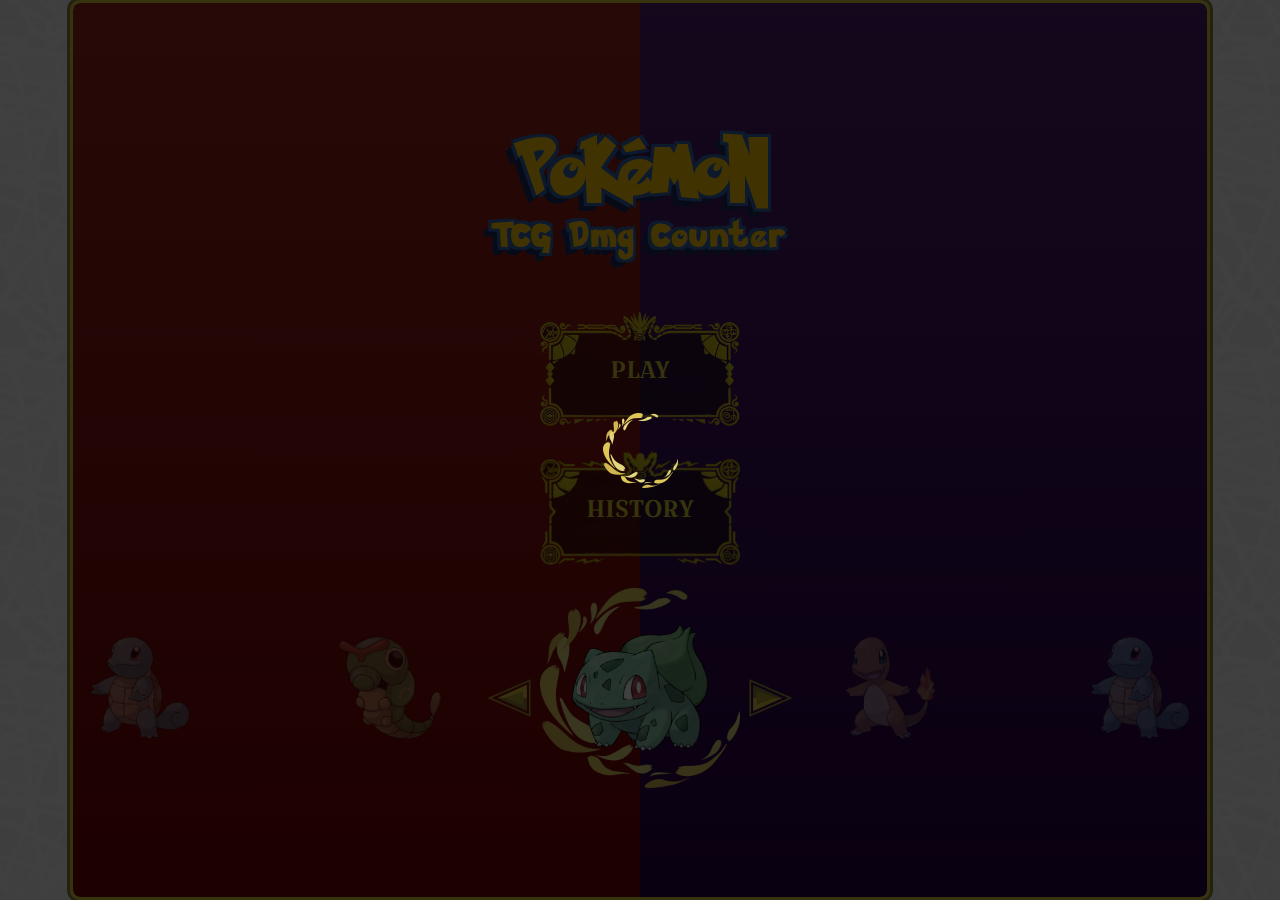
<file: index.html>
<!DOCTYPE html>
<html lang="en">

<head>
    <!-- Google tag (gtag.js) -->
    <script async src="https://www.googletagmanager.com/gtag/js?id=G-CMNNRSW75S"></script>
    <script>
        window.dataLayer = window.dataLayer || [];
        function gtag() { dataLayer.push(arguments); }
        gtag('js', new Date());

        gtag('config', 'G-CMNNRSW75S');
    </script>
    <meta charset="UTF-8">
    <meta name="viewport" content="width=device-width, initial-scale=1.0">
    <title>Pokemon TCG Dmg Counter</title>
    <link rel="icon" href="img/logo48.png" type="image/png">

    <!-- internal css -->
    <link rel="stylesheet" href="css/style.css">
    <link rel="stylesheet" href="css/home/style.css">

    <!-- external css -->
    <link rel="stylesheet" href="css/external/bootstrap.min.css">
    <link rel="stylesheet" href="css/external/owl.carousel.min.css">
    <link rel="stylesheet" href="css/external/owl.theme.default.min.css">
</head>

<body>
    <div id="loading-screen">
        <img src="/img/circle-leaf.png" id="loading-spinner"></img>
    </div>
    <div class="container bg-custom">
        <div class="d-flex align-items-center justify-content-center flex-column h-100">
            <h1 class="pokemon-text em-4">PoKéMoN</h1>
            <h3 class="pokemon-text ls-3">TCG Dmg Counter</h3>
            <a href="/player-select.html" class="btn-pokemon btn-scarlet mt-4 mt-lg-5">PLAY</a>
            <br>
            <a href="/lists.html#history" class="btn-pokemon btn-violet mb-5">HISTORY</a>
            <div class="owl-carousel owl-theme owl-loaded" id="pokemon-caro">
                <img src="/img/circle-leaf.png" alt="leaf" class="circle-leaf">
                <div class="owl-stage-outer">
                    <div class="owl-stage">
                        <a href="/lists.html#pokemon" class="owl-item"><img src="./temp/001.png" alt="Image 1"></a>
                        <a href="/lists.html#pokemon" class="owl-item"><img src="./temp/004.png" alt="Image 1"></a>
                        <a href="/lists.html#pokemon" class="owl-item"><img src="./temp/007.png" alt="Image 1"></a>
                        <a href="/lists.html#pokemon" class="owl-item"><img src="./temp/010.png" alt="Image 1"></a>
                    </div>
                </div>
            </div>
        </div>
    </div>



    <!-- external js -->
    <script src="js/external/jquery.min.js"></script>
    <script src="js/external/owl.carousel.min.js"></script>
    <script src="js/external/bootstrap.bundle.min.js"></script>

    <!-- internal js -->
    <script src="js/home/app.js"></script>
    <script src="js/app.js"></script>
    <!-- <script src="js/helper.js"></script> -->
</body>

</html>
</file>
<file: css/style.css>
@font-face {
    font-family: 'Mooli';
    src: url('../font/Mooli-Regular.ttf') format('truetype');
}

@font-face {
    font-family: 'Pokemon Hollow';
    src: url('../font/Pokemon-Hollow.ttf') format('truetype');
}

@font-face {
    font-family: 'Pokemon Solid';
    src: url('../font/Pokemon-Solid.ttf') format('truetype');
}

@font-face {
    font-family: 'Croissant One';
    src: url('../font/CroissantOne-Regular.ttf') format('truetype');
}

:root {
    --scarlet-light: #9C2820;
    --scarlet-dark: #730000;
    --violet-light: #522074;
    --violet-dark: #260145;
    --gold: #ffcb05;
    --dark-gold: #8F853B;
    --pale-gold: #D7CC39;
    --light-gold: #FDD23E;
    --dia-btn-size: 50px;
    --dia-line: 4px;

    --normal-type: #9099A1;
    --fire-type: #FF4136;
    --water-type: #3EB9F5;
    --grass-type: #15B424;
    --electric-type: #FCDE40;
    --ice-type: #74CEC0;
    --fighting-type: #FF7512;
    --poison-type: #AB6AC8;
    --ground-type: #4A2D1B;
    --flying-type: #8FA8DD;
    --psychic-type: #B960C4;
    --bug-type: #90C12C;
    --rock-type: #C7B78B;
    --ghost-type: #5269AC;
    --dragon-type: #FFAB00;
    --dark-type: #666666;
    --steel-type: #69859E;
    --fairy-type: #FF75A8;
}

* {
    box-sizing: border-box;
    margin: 0;
    font-family: 'Mooli', sans-serif;
}

body {
    display: flex;
    justify-content: center;
    background: url(../img/pattern-white.jpg);
}

.bg-custom {
    position: relative;
    height: 100vh;
    border: 3px solid var(--pale-gold);
    outline: 3px solid var(--dark-gold);
    overflow: hidden;
    border-radius: 10px;
}

.bg-custom::before {
    content: '';
    position: absolute;
    background: linear-gradient(var(--scarlet-light), var(--scarlet-dark));
    width: 50%;
    height: 100%;
    left: 0;
    top: 0;
    z-index: -1;
}

.bg-custom::after {
    content: '';
    position: absolute;
    background: linear-gradient(var(--violet-light), var(--violet-dark));
    width: 50%;
    height: 100%;
    right: 0;
    top: 0;
    z-index: -1;
}

.pokemon-text {
    font-family: 'Pokemon Solid';
    color: var(--gold);
    text-shadow: 3px 3px 0 #3466af,
        -3px -3px 0 #3466af,
        -3px 3px 0 #3466af,
        3px -3px 0 #3466af,
        -8px 8px 0 #1d2c5e,
        -7px 7px 0 #1d2c5e,
        -6px 6px 0 #1d2c5e,
        -5px 5px 0 #1d2c5e,
        -4px 4px 0 #1d2c5e,
        -3px 3px 0 #1d2c5e,
        -2px 2px 0 #1d2c5e,
        -1px 1px 0 #1d2c5e;
}

.btn-pokemon {
    width: 200px;
    height: 115px;
    display: grid;
    place-content: center;
    text-decoration: none;
    font-size: 1.5em;
    font-family: 'Croissant One', cursive;
    color: var(--pale-gold);
}

.btn-scarlet {
    background: url(../../img/scarlet.png);
    background-size: 100% 100%;
}

.btn-violet {
    background: url(../../img/violet.png);
    background-size: 100% 100%;
}

.btn-diamond {
    position: absolute;
    width: var(--dia-btn-size);
    height: var(--dia-btn-size);
    background-color: var(--gold);
    top: calc(50% - calc(var(--dia-btn-size)/2));
    rotate: 45deg;
    outline: var(--dia-line) solid var(--gold);
    transition: 0.5s ease-in-out;
}

.btn-diamond:hover {
    translate: 0;
    rotate: -45deg;
}

.btn-diamond i {
    rotate: -45deg;
    transition: 0.5s ease-in-out;
}

.btn-diamond:hover i {
    rotate: 45deg;
    translate: 0 0;
    scale: 1.5;
}

.dia-start {
    translate: -50%;
    left: 0;
    border: var(--dia-line) solid var(--scarlet-light);
}

.dia-start * {
    color: var(--scarlet-light);
}

.dia-start i {
    translate: 50% -50%;
}

.dia-end {
    translate: 50%;
    right: 0;
    border: var(--dia-line) solid var(--violet-light);
}

.dia-end * {
    color: var(--violet-light);
}

.dia-end i {
    translate: -50% 50%;
}

.em-4 {
    font-size: 4em;
}

.cursor-pointer {
    cursor: pointer;
}

.modal-content {
    background: url(../../img/pattern-white.jpg);
}

.field {
    width: 100%;
    height: 50%;
    display: flex;
    align-items: center;
    flex-direction: column;
}

#top {
    background: linear-gradient(90deg, var(--scarlet-light), var(--scarlet-dark));
}

#bot {
    background: linear-gradient(-90deg, var(--violet-light), var(--violet-dark));
}

#coin {
    width: 50%;
    max-width: 320px;
    aspect-ratio: 1/1;
    transform-style: preserve-3d;
    perspective: 1000px;
    cursor: pointer;
    animation: float 5s ease-in-out infinite;
}

.side {
    width: 100%;
    height: 100%;
    display: flex;
    justify-content: center;
    align-items: center;
    font-size: 24px;
    background-color: silver;
    border: 2px solid #333;
    transform-style: preserve-3d;
    backface-visibility: hidden;
    position: absolute;
    border-radius: 50%;
    transition: 1s ease;
}

#heads {
    background: var(--violet-light);
    border: 10px solid var(--violet-dark);
    transform: rotateY(0deg);
    color: var(--violet-dark);
    font-size: 2em;
}

#tails {
    background: var(--scarlet-light);
    border: 10px solid var(--scarlet-dark);
    transform: rotateY(180deg);
    color: var(--scarlet-dark);
    font-size: 2em;
}

#coin.heads.animate {
    animation: flipHeads 3s ease-out forwards;
}

#coin.tails.animate {
    animation: flipTails 3s ease-out forwards;
}

@keyframes flipHeads {
    0% {
        transform: rotateY(0);
        scale: 1;
    }

    50% {
        scale: 1.5;
    }

    100% {
        transform: rotateY(1800deg);
        scale: 1;
    }
}

@keyframes flipTails {
    0% {
        transform: rotateY(0);
        scale: 1;
    }

    50% {
        scale: 1.5;
    }

    100% {
        transform: rotateY(1980deg);
        scale: 1;
    }
}

#coin.heads {
    animation: floatHeads 5s ease-in-out infinite;
}

#coin.tails {
    animation: floatTails 5s ease-in-out infinite;
}

@keyframes floatHeads {
    0% {
        transform: translateY(0) rotateX(0) rotateY(0);
    }

    25% {
        transform: translateY(-20px) rotateX(20deg) rotateY(20deg);
    }

    50% {
        transform: translateY(0) rotateX(0) rotateY(0);
    }

    75% {
        transform: translateY(-20px) rotateX(20deg) rotateY(-20deg);
    }

    100% {
        transform: translateY(0) rotateX(0) rotateY(0);
    }
}

@keyframes floatTails {
    0% {
        transform: translateY(0) rotateX(0) rotateY(180deg);
    }

    25% {
        transform: translateY(-20px) rotateX(20deg) rotateY(200deg);
    }

    50% {
        transform: translateY(0) rotateX(0) rotateY(180deg);
    }

    75% {
        transform: translateY(-20px) rotateX(20deg) rotateY(160deg);
    }

    100% {
        transform: translateY(0) rotateX(0) rotateY(180deg);
    }
}
#loading-screen {
    display: flex;
    justify-content: center;
    align-items: center;
    position: fixed;
    top: 0;
    left: 0;
    width: 100%;
    height: 100%;
    background-color: rgba(0, 0, 0, 75%);
    z-index: 9999;
}

#loading-spinner {
    border-radius: 10px;
    width: 75px;
    aspect-ratio: 1/1;
    animation: spin 1s ease-in-out infinite;
}

@keyframes spin {
    0% {
        transform: rotate(0deg);
    }

    100% {
        transform: rotate(360deg);
    }
}

/* Default font size for all screens */
.tab-content * {
    font-size: 16px;
}

/* Media query for mobile devices */
@media only screen and (max-width: 767px) {
    .tab-content * {
        font-size: 12px !important;
    }
    .pokedex-footer span.badge{
        font-size: .9em !important;
    }
}

/* Media query for tablets */
@media only screen and (min-width: 768px) and (max-width: 1023px) {
    .tab-content * {
        font-size: 14px;
    }
}
/* Media query for laptops */
@media only screen and (min-width: 1024px) and (max-width: 1279px) {
    .tab-content * {
        font-size: 16px;
    }
}
</file>
<file: css/home/style.css>
.ls-3{
    letter-spacing: 3px;
}
.btn-pokemon:hover{
    filter: invert(100%);
}
#pokemon-caro.owl-carousel .owl-item img{
    width: 150px;
    height: 150px;
    transition: 0.3s ease;
}
#pokemon-caro.owl-carousel .owl-item img:not(.center img){
    opacity: 0.5;
    scale: 0.75;
}
#pokemon-caro .owl-prev{
    rotate: 180deg;
}
#pokemon-caro.owl-theme .owl-nav [class*=owl-]:hover{
    background-color: #0000 !important;
}
#pokemon-caro.owl-theme .owl-nav img{
    transition: 0.3s ease-in-out;
}
#pokemon-caro.owl-theme .owl-nav [class*=owl-]:hover img{
    translate: 50%;
    scale: 1.1;
}
#pokemon-caro .owl-nav{
    position: absolute;
    top: 50%;
    left: 50%;
    translate: -50% -50%;
    width: 320px;
    display: flex;
    justify-content: space-between;
}
.circle-leaf{
    position: absolute;
    top: 50%;
    left: 50%;
    translate: -50% -50%;
    width: 200px;
    aspect-ratio: 1/1;
}
</file>
